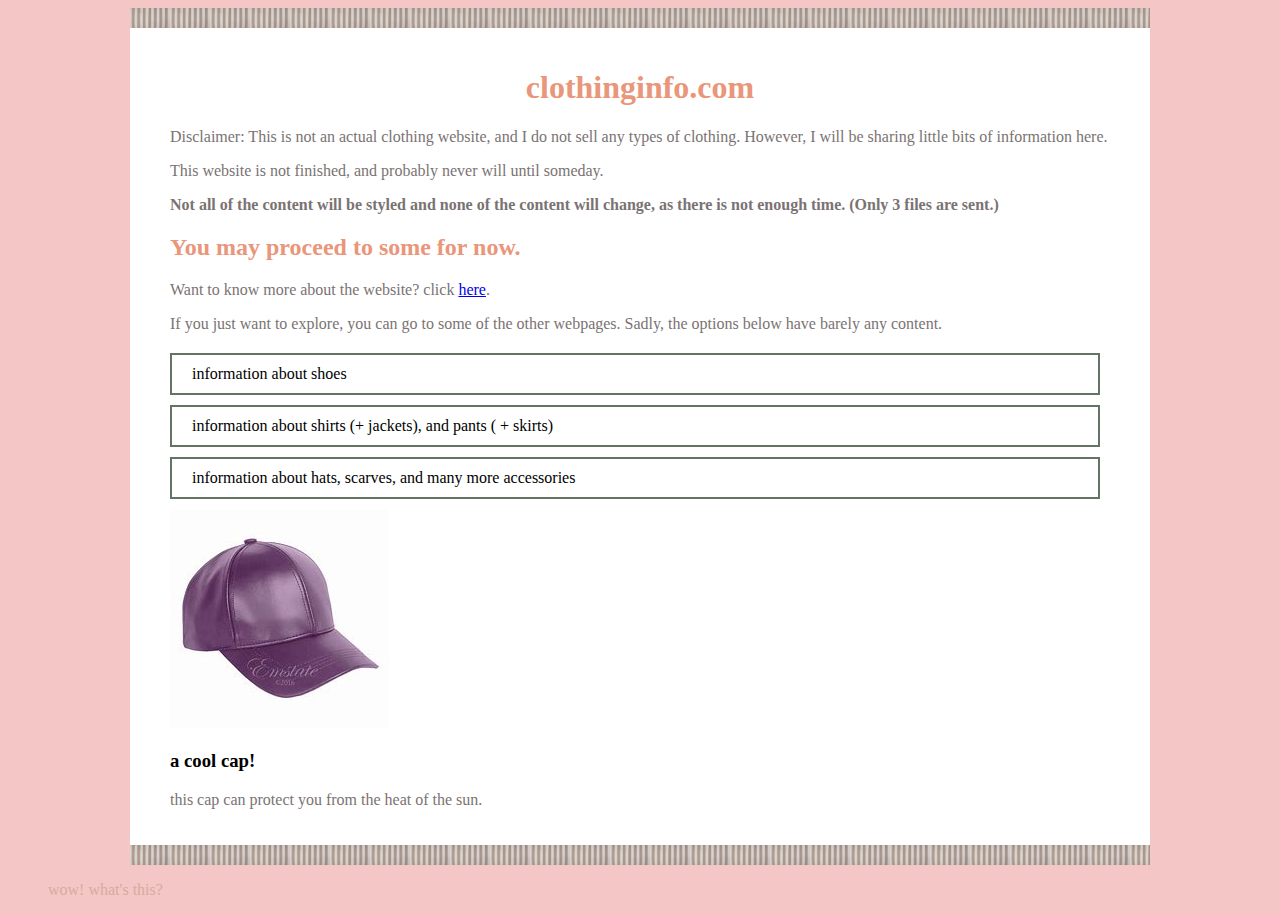
<file: index.html>
<!DOCTYPE html>
<html>
    <head>
        <meta charset="utf-8">
        <title>clothinginfo.com</title>
        <link rel="stylesheet" href="csspicturetesting/first.css">
        <link rel="icon" href="picturefolder.com/iconclothe.jpg">
        <meta name="viewport" content="width=device-width, initial-scale=1">
        <script type="text/javascript" src="jabberscrip/jquery.js"></script>
        <script type="text/javascript" src="jabberscrip/cycle2.js"></script>
        
<div class="container">
        <h1>clothinginfo.com</h1>
        
        <div class="content-area"></div>      
        <p>Disclaimer: This is not an actual clothing website, and I do not sell any types of clothing. 
            However, I will be sharing little bits of information here.</p>
            <p>This website is not finished, and probably never will until someday.</p>
            <p><strong>Not all of the content will be styled and none of the content will change, as there is not enough time. (Only 3 files are sent.)</strong></p>
        

        <h2>You may proceed to <strong>some</strong> for now.</h2>
        <div class="box1">
        <p>Want to know more about the website? click <a href="generalintroduction.html">here</a>.</p>
        </div>

        <p>If you just want to explore, you can go to some of the other webpages. Sadly, the options below have barely any content.</p>


        <nav class="site-nav">

        <ul>
            <li><a href="shoe.html">information about shoes</a></ol></li>
            <li><a href="clothing.html">information about shirts (+ jackets), and pants ( + skirts)</a></ol></li>
            <li><a href="accessory.html">information about hats, scarves, and many more accessories</a></ol></li>
        </ul>
    </nav>

    <div class="image-banner">

    <div class="cycle-slideshow" data-cycle-slides=".slide">
         
        <div class="slide">
             <img src="CAPPPPPPPPPE.jfif">
                <div class="slide-text">
                    <h3>a cool cap!</h3>
                    <p>this cap can protect you from the heat of the sun.</p>
                </div>
        </div>
        
        <div class="slide">
            <img src="scarfes.jfif">
               <div class="slide-text">
                   <h3>a scarf!</h3>
                   <p>although not worn most of the time, it is sure to keep your neck warm whenever you wear it.</p>
               </div>
        </div>
    </div>

    </div>
    </div>
</div>

<div class="support">
<ol><a href="additionalfile.html">wow! what's this?</a></ol>
</div>

</head>
</html>
</file>
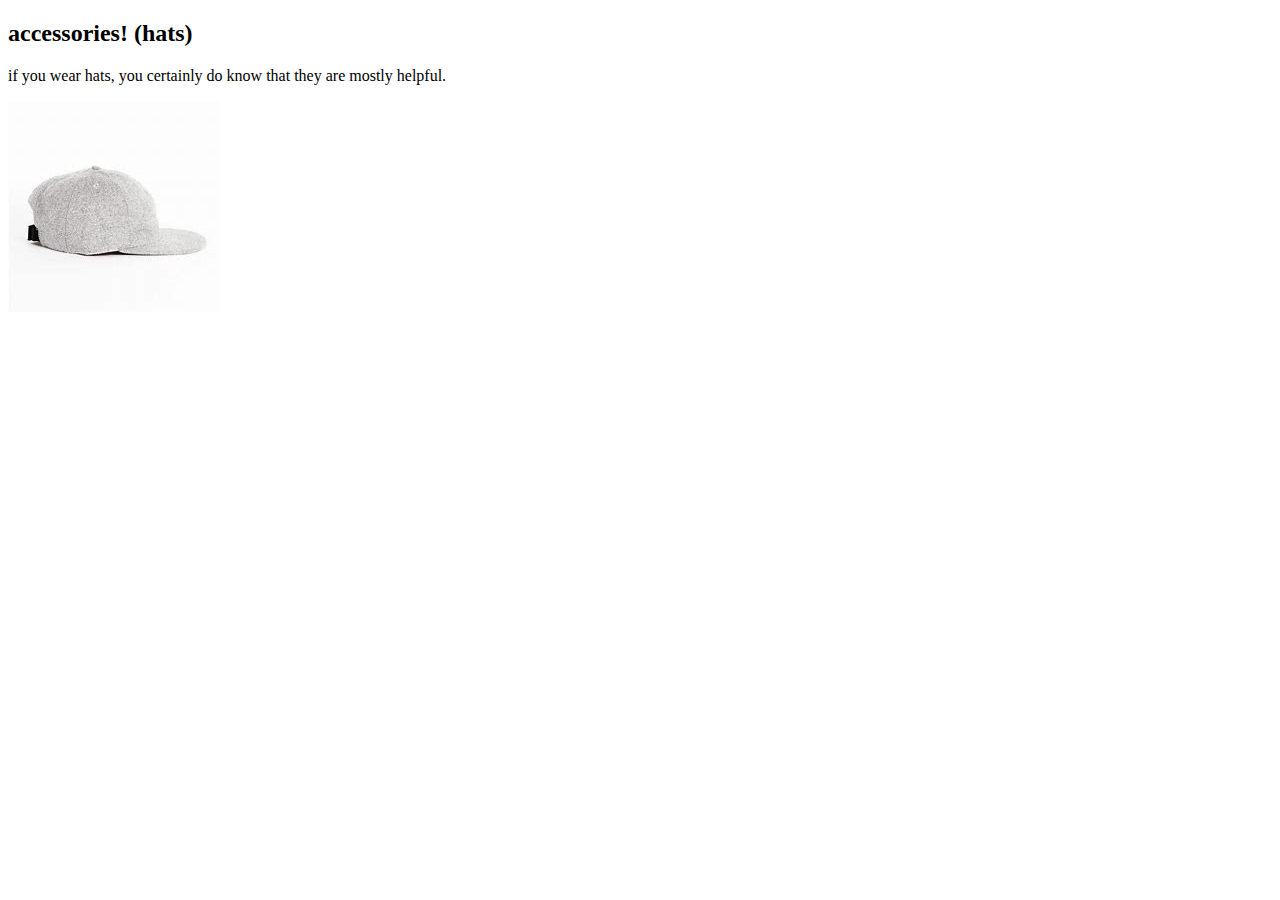
<file: accessory.html>
<!DOCTYPE html>
<html>
    <head>
        <title>accessories</title>
        <link rel="icon" href="picturefolder.com/iconclothe.jpg">
         
    </head>
    <body>
        <div class="container">
            <h2>accessories! (hats)</h2>

            <p>if you wear hats, you certainly do know that they are mostly helpful.</p>

            <img src="picturefolder.com/cap1.jpg">
        </div>
    </body>
</html>
</file>
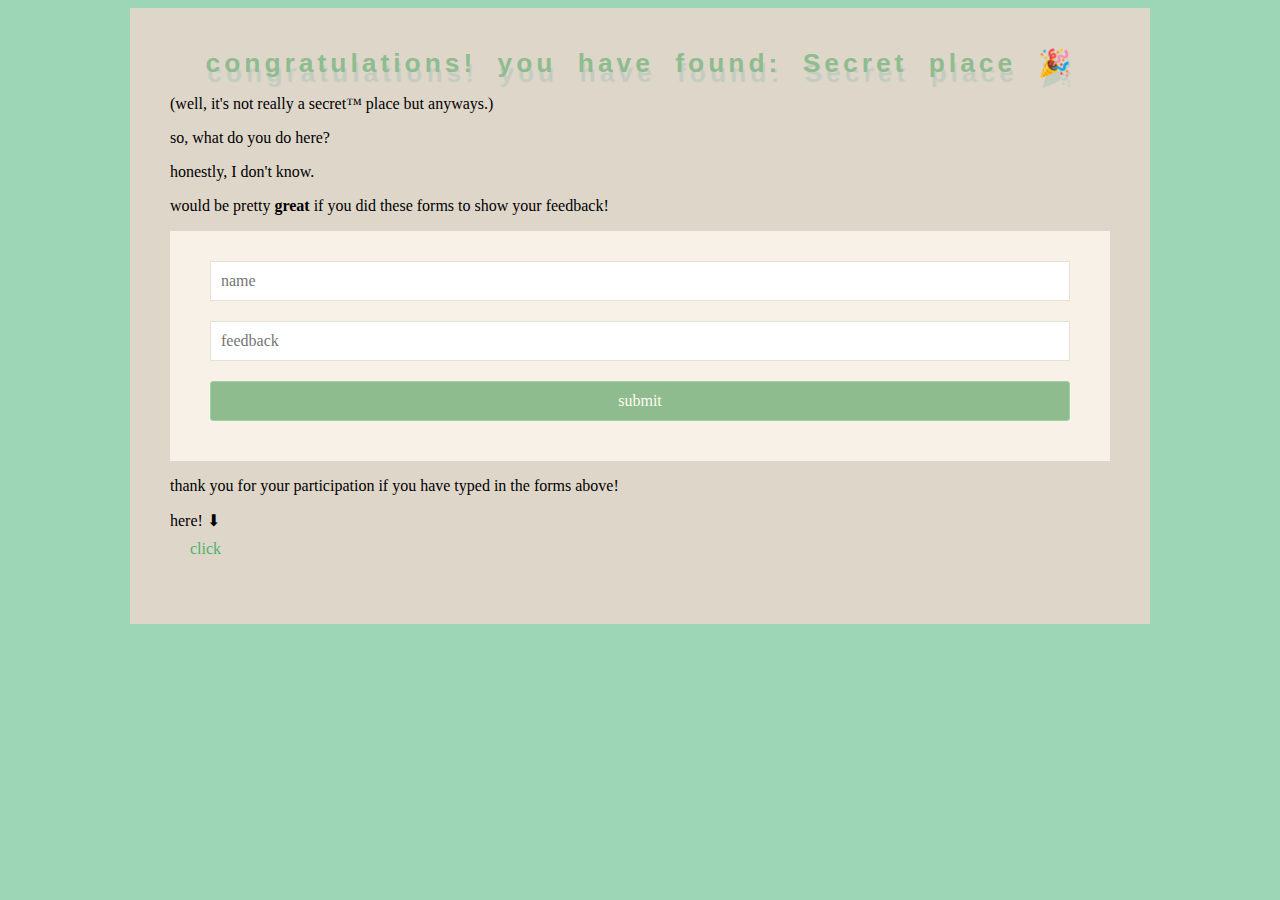
<file: additionalfile.html>
<!DOCTYPE html>
<html>
    <head>
        <title>wow! you found a Secret™</title>
        <meta charset="utf-8">
        <link rel="stylesheet" href="csspicturetesting/secretly.css">
        <link rel="icon" href="picturefolder.com/youdidit!.jpg">
        <meta name="viewport" content="width=device-width, initial-scale=1">
    </head>
    <body>
        <div class="container">
        <header>    
        <h1>congratulations! you have found: Secret place 🎉</h1>
        </header>

        <p>(well, it's not really a secret™ place but anyways.)</p>
        <p>so, what do you do here?</p>
        <p>honestly, I don't know.</p>

        <p>would be pretty <strong>great</strong> if you did these forms to show your feedback!</p>

        <form>
            <label for="name"> </label>
            <input type="name" name="name" id="name" placeholder="name">
            <label for="feedback"> </label>
            <input type="feedback" name="feedback" id="feedback" placeholder="feedback">

            <input type="submit" value="submit">
        </form>

        <p>thank you for your participation if you have typed in the forms above!</p>
        
        <nav class="site-nav">
        <p>here! ⬇<a href="cloth.home.page.html">click</a></p>
        </div>
    </body>
</html>
</file>
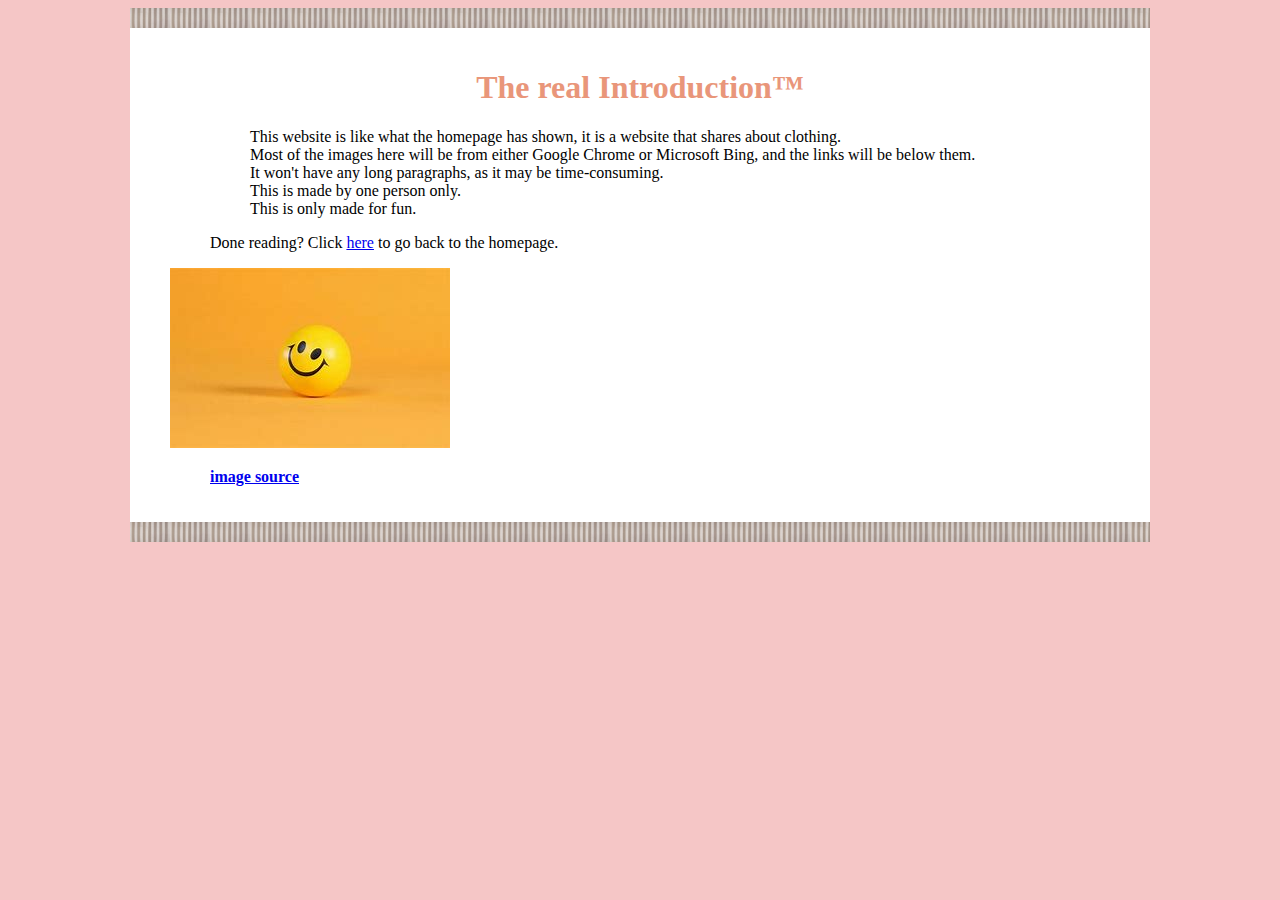
<file: generalintroduction.html>
<!DOCTYPE html>
<html>
    <head>
        <title>introduction!!</title>
        <meta charset="utf-8">
        <link rel="icon" href="picturefolder.com/iconclothe.jpg">
        <link rel="stylesheet" href="csspicturetesting/intro.css">
        <meta name="viewport" content="width=device-width, initial-scale=1">
    </head>
    <body>
        <div class="container">
        <h1>The real Introduction&trade;</h1>
        
        <ul>
            <ol>This website is like what the homepage has shown, it is a website that shares about clothing.</ol>

            <ol>Most of the images here will be from either Google Chrome or Microsoft Bing, and the links will be below them.</ol>
            
            <ol>It won't have any long paragraphs, as it may be time-consuming.</ol>
            
            <ol>This is made by one person only.</ol>
            
            <ol>This is only made for fun.</ol>
        </ul>

        <ol>Done reading? Click <a href="cloth.home.page.html">here</a> to go back to the homepage.</ol>
        <img src="picturefolder.com/funnything - Copy.jfif">
        <p><strong><ol><a href="https://www.bing.com/images/search?view=detailV2&ccid=iIKZtjzV&id=E44EC415CE5DEB509A867864ECB96B36EA52A318&thid=OIP.iIKZtjzVi_707RO4A_4o_wHaEo&mediaurl=https%3a%2f%2fwallpapercave.com%2fwp%2fwp8463135.jpg&exph=2400&expw=3840&q=smile&simid=608051284952421271&FORM=IRPRST&ck=CCB6E740718D38CBFD9A5050809E8F81&selectedIndex=2">image source</a></ol></strong></p>
        </div>
    </body>
</html>
</file>
<file: csspicturetesting/first.css>
h1 {
    text-align: center;
    color: darksalmon;
}

p {
    color: rgb(122, 115, 114);

}

html {
    background-color:rgb(245, 198, 198)
}

/* navigation */

.site-nav li {
    list-style: none;
    float: down;
   margin-right: 10px;
}

.site-nav ul {
    margin: 0;
    padding: 0;
}

.site-nav {
   margin-top: 20px;
}

.site-nav a {
   color:black;
   text-decoration: none;
   padding: 10px 20px;
   border: 2px solid rgb(100, 116, 100);
   display: block;
   margin-bottom: 10px;
}

.site-nav a:hover {
    background-color: rgb(216, 167, 150);
}

/* end navigation */

h2 {
    color: darksalmon;
}

.container {
    max-width: 940px;
    margin-left: auto;
    margin-right: auto;
    background-color: moccasin;
    padding: 40px 40px 40px 40px;
    background: url(../picturefolder/graystrip.jpg) left bottom repeat, #fff  url(../picturefolder/graystrip.jpg) left top repeat;
    background-repeat: repeat-x;
    background-size: 40px 20px;
}

.support a{
    text-decoration: none;
    color: rgb(212, 172, 159);
}

.support a:hover {
    color:rgb(129, 88, 74)
}

/* media query */
@media screen and (max-width: 700px) {
    .main-area,
    .support {
        width: auto;
        float: none;
    }

    .main-area {
        padding-right: 0;
    }

    @media screen and (max-width: 700px) {
        .site-nav li {
            width: 50%;
            margin-right: 0;
        }
    
        .site-nav a {
            padding: 20px 0;
            margin-right: 5px;
            margin-bottom: 5px;
            text-align: center;
            border: 3px solid #e5e9dc;
        }
    }    

@media screen and (min-width: 1300px) {
    .container {
        max-width: 1200px;
    } 
}

@media screen and (max-width: 480px) {
    .container {
        padding-left: 20px;
        padding-right: 20px;
    }
}

@media screen and (max-width: 480px) {
    .content-area {
        padding-top: 20px;
    }
}

@media screen and (max-width: 480px) {
    .hide-small {
        display: none;
    }
}

@media screen and (max-width: 480px) {
    .site-nav li {
        width: 70%;
        margin-right: 0;
    }
    .site-nav a {
        padding: 20px 0;
        margin-right: 5px;
        margin-bottom: 5px;
        text-align: center;
        border: 3px solid #e5e9dc;
    }
}
}
/* end media query */
</file>
<file: csspicturetesting/secretly.css>
html {
    background-color: rgb(157, 214, 183);
}

h1 {
    text-align: center;
    color: darkseagreen;
}

.container {
    max-width: 940px;
    margin-left: auto;
    margin-right: auto;
    background-color: rgb(223, 214, 202);
    padding: 40px 40px 40px 40px;
}

/* form styles */

form {
    background-color: rgb(247, 241, 231);
    padding: 30px 40px;
}

.hidden-label {
    position: absolute;
    height: 0;
    width: 0;
    overflow: hidden;
    visibility: hidden;
}
input, select {
    font-family: Tahoma, sans serif;
    font-size: 100%;
}
input[type="name"], input[type="feedback"] {
        width: 100%;
        display: block;
        box-sizing: border-box;
        padding: 0 10px;
        height: 40px;
        font-family: Tahoma, sans serif;
        font-size: 100%;
        margin-bottom: 20px;
        border: 1px solid rgb(230, 224, 213)
    }

input[type="name"]:focus, input[type="feedback"]:focus {
    border: 1px darkseagreen;
    box-shadow: inset 2px 2px 2px rgba(230, 224, 213,0.19);
}

input[type="submit"] {
    width: 100%;
    display: block;
    box-sizing: border-box;
    background-color: darkseagreen;
    color: floralwhite;
    padding: 10px 0;
    border: 1px solid rgb(161, 209, 161);
    border-radius: 3px;
    margin-bottom: 10px;
}

input[type="submit"]:hover,
input[type="submit"]:focus {
    border: 1px solid rgb(118, 155, 118);
    background-color: rgb(161, 209, 161);
}

input, select {
    font-family: Tahoma, sans serif;
    font-size: 100%;
}

/* form styles: end */

/* site-nav */

.site-nav a {
    color:rgb(74, 180, 109);
    text-decoration: none;
    padding: 10px 20px;
    display: block;
    margin-bottom: 10px;
    list-style: none;
}

.site-nav a:hover {
    color: rgb(23, 114, 54);
}

/* end site-nav */

.box1 a {
    text-decoration: none;
    list-style: none;  
}

header h1 {
    margin: 0;
    font-family: Tahoma, Arial, Helvetica, sans-serif;
    font-size: 165%;
    font-weight: bold;
    font-style: normal;
    letter-spacing: 4px;
    word-spacing: 10px;
    text-shadow: 2px 10px 1px rgb(194, 204, 191);
}

/* media query */
@media screen and (max-width: 700px) {
    .main-area,
    .support {
        width: auto;
        float: none;
    }

    .main-area {
        padding-right: 0;
    }

    @media screen and (max-width: 700px) {
        .site-nav li {
            width: 50%;
            margin-right: 0;
        }
    
        .site-nav a {
            padding: 20px 0;
            margin-right: 5px;
            margin-bottom: 5px;
            text-align: center;
            border: 3px solid #e5e9dc;
        }
    }    

@media screen and (min-width: 1300px) {
    .container {
        max-width: 1200px;
    } 
}

@media screen and (max-width: 480px) {
    .container {
        padding-left: 20px;
        padding-right: 20px;
    }
}

@media screen and (max-width: 480px) {
    .content-area {
        padding-top: 20px;
    }
}

@media screen and (max-width: 480px) {
    .hide-small {
        display: none;
    }
}

@media screen and (max-width: 480px) {
    .site-nav li {
        width: 70%;
        margin-right: 0;
    }
    .site-nav a {
        padding: 20px 0;
        margin-right: 5px;
        margin-bottom: 5px;
        text-align: center;
        border: 3px solid #e5e9dc;
    }
}
}
/* end media query */
</file>
<file: csspicturetesting/intro.css>
h1 {
    text-align: center;
    color: darksalmon;
}

p {
    color: rgb(122, 115, 114);

}

html {
    background-color:rgb(245, 198, 198)
}

.container {
    max-width: 940px;
    margin-left: auto;
    margin-right: auto;
    background-color: moccasin;
    padding: 40px 40px 40px 40px;
    background: url(../picturefolder/graystrip.jpg) left bottom repeat, #fff  url(../picturefolder/graystrip.jpg) left top repeat;
    background-repeat: repeat-x;
    background-size: 40px 20px;
}

/* media query */
@media screen and (max-width: 700px) {
    .main-area,
    .support {
        width: auto;
        float: none;
    }

    .main-area {
        padding-right: 0;
    }

    @media screen and (max-width: 700px) {
        .site-nav li {
            width: 50%;
            margin-right: 0;
        }
    
        .site-nav a {
            padding: 20px 0;
            margin-right: 5px;
            margin-bottom: 5px;
            text-align: center;
            border: 3px solid #e5e9dc;
        }
    }    

@media screen and (min-width: 1300px) {
    .container {
        max-width: 1200px;
    } 
}

@media screen and (max-width: 480px) {
    .container {
        padding-left: 20px;
        padding-right: 20px;
    }
}

@media screen and (max-width: 480px) {
    .content-area {
        padding-top: 20px;
    }
}

@media screen and (max-width: 480px) {
    .hide-small {
        display: none;
    }
}

@media screen and (max-width: 480px) {
    .site-nav li {
        width: 70%;
        margin-right: 0;
    }
    .site-nav a {
        padding: 20px 0;
        margin-right: 5px;
        margin-bottom: 5px;
        text-align: center;
        border: 3px solid #e5e9dc;
    }
}
}
/* end media query */
</file>
